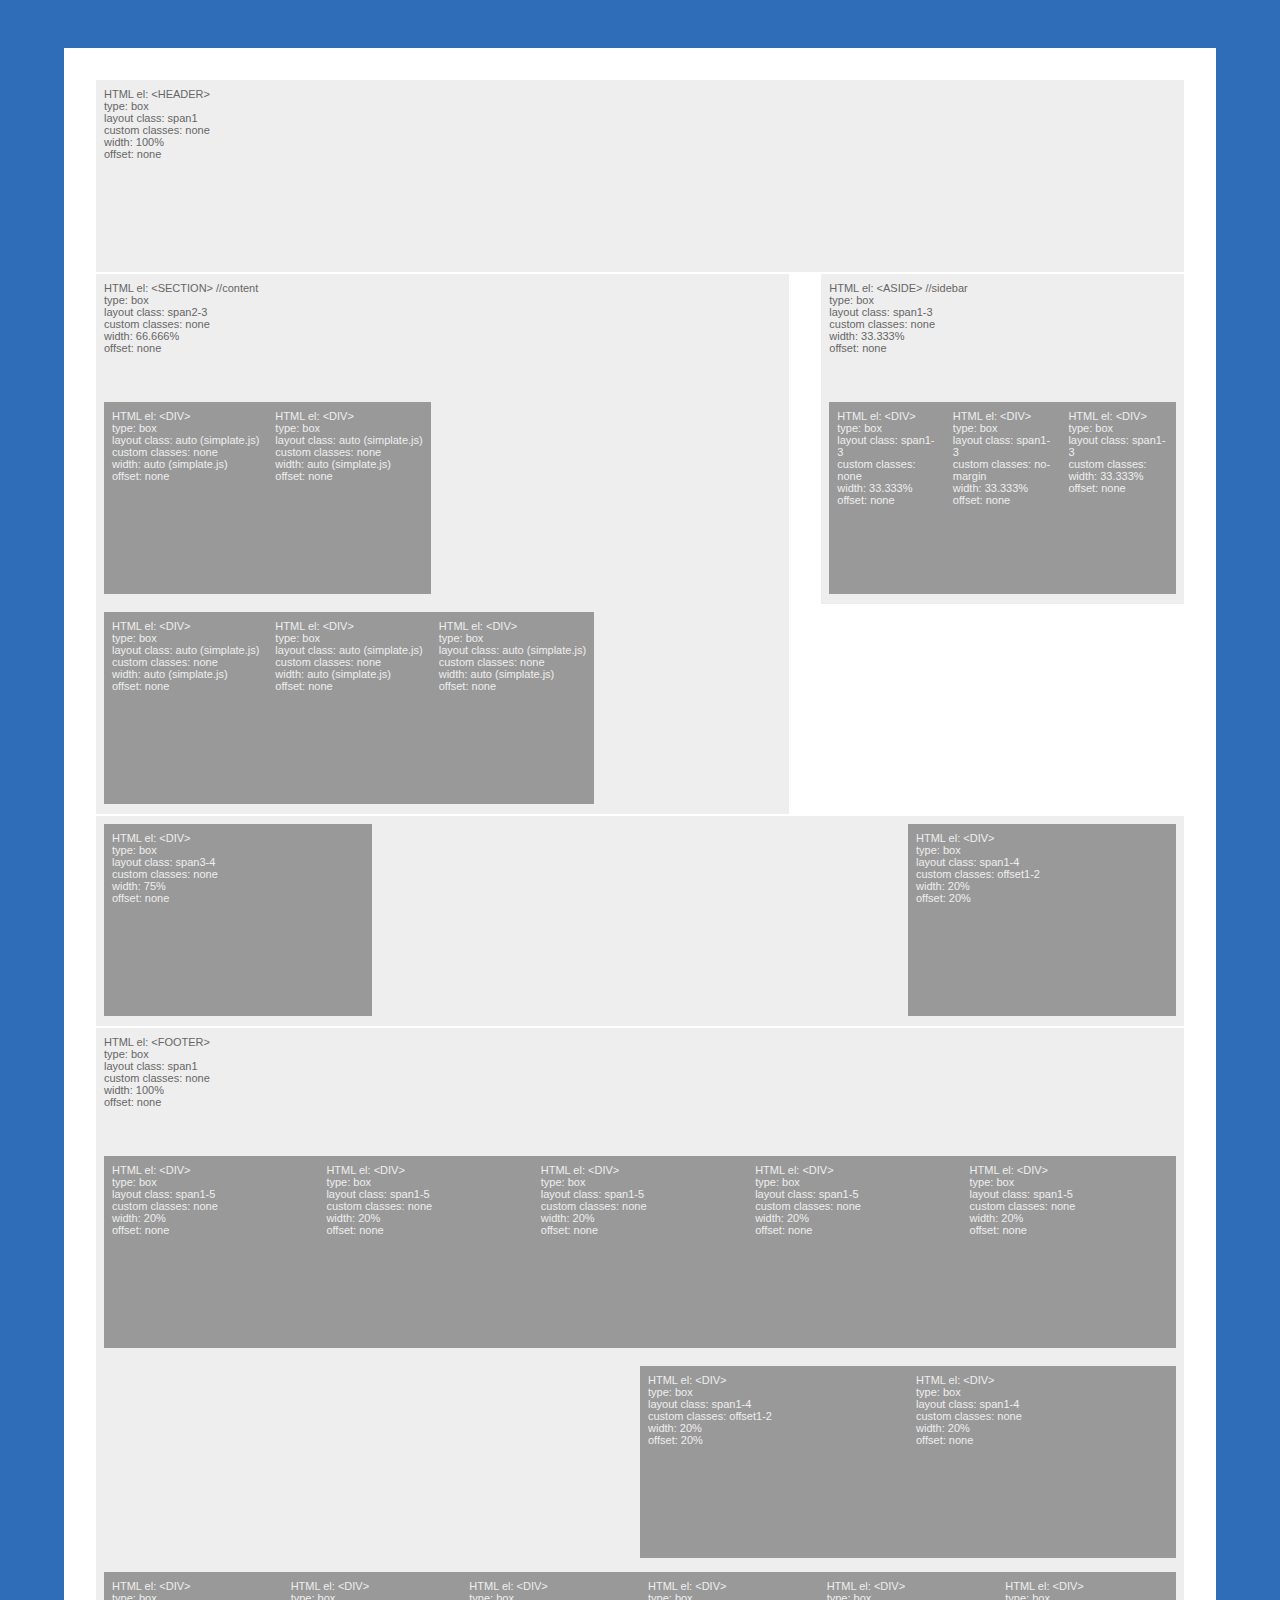
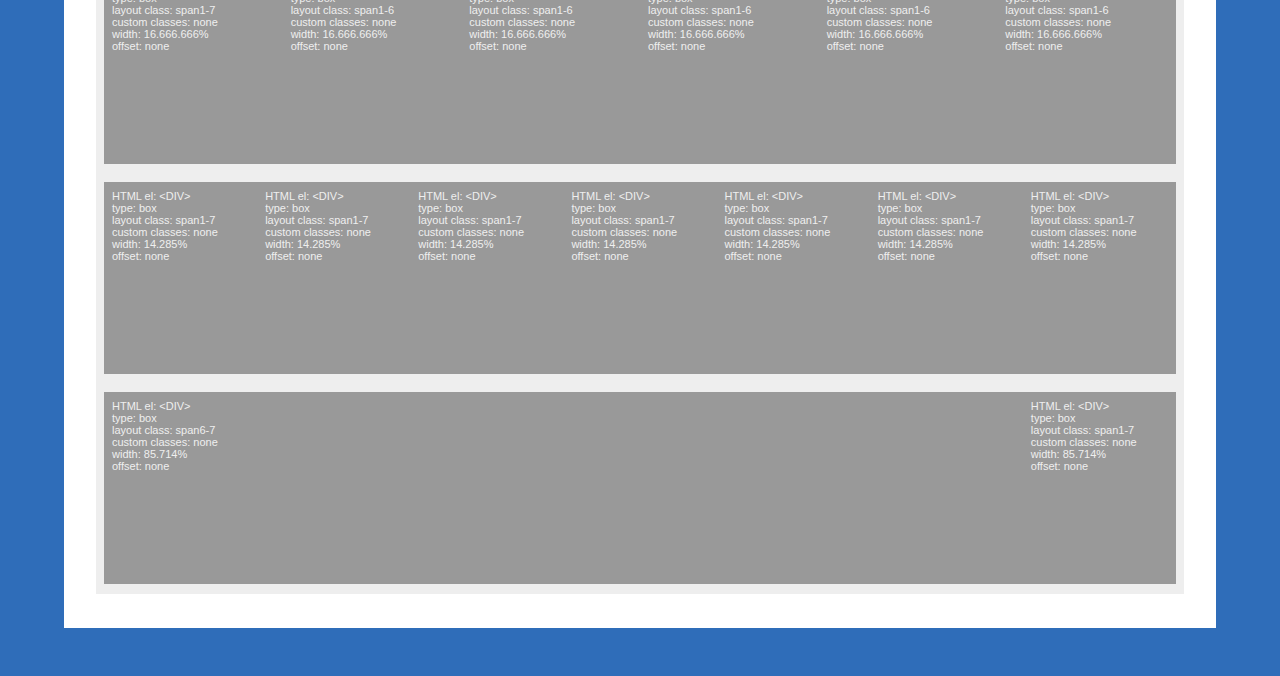
<file: index.html>
<!DOCTYPE html>
<html>
<head>
	<meta http-equiv="content-type" content="text/html; charset=utf-8">
	
	<!-- stylesheets -->
	<link rel="stylesheet" type="text/css" href="css/style.css">	
	<title>Simplate</title>
</head>
<body>
  <div id="main-wrapper">
		<header class="box span1">		
      <ul class="debug">
        <li>HTML el: &lt;HEADER&gt;</li>
        <li>type: <span>box</span></li>
        <li>layout class: <span>span1</span></li>
        <li>custom classes: <span>none</span></li>
        <li>width: <span>100%</span></li>
        <li>offset: <span>none</span></li>
      </ul>
		</header>
		<section id="content" class="box span2-3 small-margin">
			  <ul class="debug">
			    <li>HTML el: &lt;SECTION&gt; //content</li>
          <li>type: <span>box</span></li>
          <li>layout class: <span>span2-3</span></li>
          <li>custom classes: <span>none</span></li>
          <li>width: <span>66.666%</span></li>
          <li>offset: <span>none</span></li>
        </ul>
        <div class="box-container">
          <div class="box">
            <ul class="debug">
    			    <li>HTML el: &lt;DIV&gt;</li>
              <li>type: <span>box</span></li>
              <li>layout class: <span>auto (simplate.js)</span></li>
              <li>custom classes: <span>none</span></li>
              <li>width: <span>auto (simplate.js)</span></li>
              <li>offset: <span>none</span></li>
            </ul>
          </div>
          <div class="box">
            <ul class="debug">
    			    <li>HTML el: &lt;DIV&gt;</li>
              <li>type: <span>box</span></li>
              <li>layout class: <span>auto (simplate.js)</span></li>
              <li>custom classes: <span>none</span></li>
              <li>width: <span>auto (simplate.js)</span></li>
              <li>offset: <span>none</span></li>
            </ul>
          </div>
        </div>
        <div class="box-container history-container">
          <div class="box">
            <ul class="debug">
    			    <li>HTML el: &lt;DIV&gt;</li>
              <li>type: <span>box</span></li>
              <li>layout class: <span>auto (simplate.js)</span></li>
              <li>custom classes: <span>none</span></li>
              <li>width: <span>auto (simplate.js)</span></li>
              <li>offset: <span>none</span></li>
            </ul>
          </div>
          <div class="box">
            <ul class="debug">
    			    <li>HTML el: &lt;DIV&gt;</li>
              <li>type: <span>box</span></li>
              <li>layout class: <span>auto (simplate.js)</span></li>
              <li>custom classes: <span>none</span></li>
              <li>width: <span>auto (simplate.js)</span></li>
              <li>offset: <span>none</span></li>
            </ul>
          </div>
          <div class="box">
            <ul class="debug">
    			    <li>HTML el: &lt;DIV&gt;</li>
              <li>type: <span>box</span></li>
              <li>layout class: <span>auto (simplate.js)</span></li>
              <li>custom classes: <span>none</span></li>
              <li>width: <span>auto (simplate.js)</span></li>
              <li>offset: <span>none</span></li>
            </ul>
          </div>
        </div>
		</section>
		<aside id="sidebar" class="box span1-3">
			  <ul class="debug">
			    <li>HTML el: &lt;ASIDE&gt; //sidebar</li>
          <li>type: <span>box</span></li>
          <li>layout class: <span>span1-3</span></li>
          <li>custom classes: <span>none</span></li>
          <li>width: <span>33.333%</span></li>
          <li>offset: <span>none</span></li>
        </ul>
        <div class="box-container">
          <div class="box span1-3">
            <ul class="debug">
    			    <li>HTML el: &lt;DIV&gt;</li>
              <li>type: <span>box</span></li>
              <li>layout class: <span>span1-3</span></li>
              <li>custom classes: <span>none</span></li>
              <li>width: <span>33.333%</span></li>
              <li>offset: <span>none</span></li>
            </ul>
          </div>
          <div class="box span1-3">
            <ul class="debug">
    			    <li>HTML el: &lt;DIV&gt;</li>
              <li>type: <span>box</span></li>
              <li>layout class: <span>span1-3</span></li>
              <li>custom classes: <span>no-margin</span></li>
              <li>width: <span>33.333%</span></li>
              <li>offset: <span>none</span></li>
            </ul>
          </div>
          <div class="box span1-3">
            <ul class="debug">
    			    <li>HTML el: &lt;DIV&gt;</li>
              <li>type: <span>box</span></li>
              <li>layout class: <span>span1-3</span></li>
              <li>custom classes: <span></span></li>
              <li>width: <span>33.333%</span></li>
              <li>offset: <span>none</span></li>
            </ul>
          </div>
        </div>
		</aside>
		<section class="box span1">
		  <div class="box-container">
  		  <div class="box span1-4">
			  <ul class="debug">
			    <li>HTML el: &lt;DIV&gt;</li>
          <li>type: <span>box</span></li>
          <li>layout class: <span>span3-4</span></li>
          <li>custom classes: <span>none</span></li>
          <li>width: <span>75%</span></li>
          <li>offset: <span>none</span></li>
        </ul>
			</div>
  			<div class="box span1-4 offset1-2 last-box">
			  <ul class="debug">
			    <li>HTML el: &lt;DIV&gt;</li>
          <li>type: <span>box</span></li>
          <li>layout class: <span>span1-4</span></li>
          <li>custom classes: <span>offset1-2</span></li>
          <li>width: <span>20%</span></li>
          <li>offset: <span>20%</span></li>
        </ul>
			</div>
		  </div>
		</section>
  	<footer class="box span1">
  		  <ul class="debug">
  		    <li>HTML el: &lt;FOOTER&gt;</li>
          <li>type: <span>box</span></li>
          <li>layout class: <span>span1</span></li>
          <li>custom classes: <span>none</span></li>
          <li>width: <span>100%</span></li>
          <li>offset: <span>none</span></li>
        </ul>
        <div class="box-container">
    		  <div class="box span1-5">
      		  <ul class="debug">
      		    <li>HTML el: &lt;DIV&gt;</li>
              <li>type: <span>box</span></li>
              <li>layout class: <span>span1-5</span></li>
              <li>custom classes: <span>none</span></li>
              <li>width: <span>20%</span></li>
              <li>offset: <span>none</span></li>
            </ul>
          </div>
          <div class="box span1-5">
      		  <ul class="debug">
      		    <li>HTML el: &lt;DIV&gt;</li>
              <li>type: <span>box</span></li>
              <li>layout class: <span>span1-5</span></li>
              <li>custom classes: <span>none</span></li>
              <li>width: <span>20%</span></li>
              <li>offset: <span>none</span></li>
            </ul>
          </div>
          <div class="box span1-5">
      		  <ul class="debug">
      		    <li>HTML el: &lt;DIV&gt;</li>
              <li>type: <span>box</span></li>
              <li>layout class: <span>span1-5</span></li>
              <li>custom classes: <span>none</span></li>
              <li>width: <span>20%</span></li>
              <li>offset: <span>none</span></li>
            </ul>
          </div>
          <div class="box span1-5">
      		  <ul class="debug">
      		    <li>HTML el: &lt;DIV&gt;</li>
              <li>type: <span>box</span></li>
              <li>layout class: <span>span1-5</span></li>
              <li>custom classes: <span>none</span></li>
              <li>width: <span>20%</span></li>
              <li>offset: <span>none</span></li>
            </ul>
          </div>
          <div class="box span1-5">
      		  <ul class="debug">
      		    <li>HTML el: &lt;DIV&gt;</li>
              <li>type: <span>box</span></li>
              <li>layout class: <span>span1-5</span></li>
              <li>custom classes: <span>none</span></li>
              <li>width: <span>20%</span></li>
              <li>offset: <span>none</span></li>
            </ul>
          </div>
  		  </div>
        <div class="box-container">
    		  <div class="box span1-4 offset1-2 no-margin">
    		  <ul class="debug">
    		    <li>HTML el: &lt;DIV&gt;</li>
            <li>type: <span>box</span></li>
            <li>layout class: <span>span1-4</span></li>
            <li>custom classes: <span>offset1-2</span></li>
            <li>width: <span>20%</span></li>
            <li>offset: <span>20%</span></li>
          </ul>
  		  </div>
    		  <div class="box span1-4 no-margin">
    		  <ul class="debug">
    		    <li>HTML el: &lt;DIV&gt;</li>
            <li>type: <span>box</span></li>
            <li>layout class: <span>span1-4</span></li>
            <li>custom classes: <span>none</span></li>
            <li>width: <span>20%</span></li>
            <li>offset: <span>none</span></li>
          </ul>
  		  </div>
  		 </div>
        <div class="box-container">
          <div class="box span1-6">
            <ul class="debug">
      		    <li>HTML el: &lt;DIV&gt;</li>
              <li>type: <span>box</span></li>
              <li>layout class: <span>span1-7</span></li>
              <li>custom classes: <span>none</span></li>
              <li>width: <span>16.666.666%</span></li>
              <li>offset: <span>none</span></li>
            </ul>
          </div>
          <div class="box span1-6">
            <ul class="debug">
      		    <li>HTML el: &lt;DIV&gt;</li>
              <li>type: <span>box</span></li>
              <li>layout class: <span>span1-6</span></li>
              <li>custom classes: <span>none</span></li>
              <li>width: <span>16.666.666%</span></li>
              <li>offset: <span>none</span></li>
            </ul>
          </div>
          <div class="box span1-6">
            <ul class="debug">
      		    <li>HTML el: &lt;DIV&gt;</li>
              <li>type: <span>box</span></li>
              <li>layout class: <span>span1-6</span></li>
              <li>custom classes: <span>none</span></li>
              <li>width: <span>16.666.666%</span></li>
              <li>offset: <span>none</span></li>
            </ul>
          </div>
          <div class="box span1-6">
            <ul class="debug">
      		    <li>HTML el: &lt;DIV&gt;</li>
              <li>type: <span>box</span></li>
              <li>layout class: <span>span1-6</span></li>
              <li>custom classes: <span>none</span></li>
              <li>width: <span>16.666.666%</span></li>
              <li>offset: <span>none</span></li>
            </ul>
          </div>
          <div class="box span1-6">
            <ul class="debug">
      		    <li>HTML el: &lt;DIV&gt;</li>
              <li>type: <span>box</span></li>
              <li>layout class: <span>span1-6</span></li>
              <li>custom classes: <span>none</span></li>
              <li>width: <span>16.666.666%</span></li>
              <li>offset: <span>none</span></li>
            </ul>
          </div>
          <div class="box span1-6">
            <ul class="debug">
      		    <li>HTML el: &lt;DIV&gt;</li>
              <li>type: <span>box</span></li>
              <li>layout class: <span>span1-6</span></li>
              <li>custom classes: <span>none</span></li>
              <li>width: <span>16.666.666%</span></li>
              <li>offset: <span>none</span></li>
            </ul>
          </div>
          </div>
        <div class="box-container">
          <div class="box span1-7">
            <ul class="debug">
      		    <li>HTML el: &lt;DIV&gt;</li>
              <li>type: <span>box</span></li>
              <li>layout class: <span>span1-7</span></li>
              <li>custom classes: <span>none</span></li>
              <li>width: <span>14.285%</span></li>
              <li>offset: <span>none</span></li>
            </ul>
          </div>
          <div class="box span1-7">
            <ul class="debug">
      		    <li>HTML el: &lt;DIV&gt;</li>
              <li>type: <span>box</span></li>
              <li>layout class: <span>span1-7</span></li>
              <li>custom classes: <span>none</span></li>
              <li>width: <span>14.285%</span></li>
              <li>offset: <span>none</span></li>
            </ul>
          </div>
          <div class="box span1-7">
            <ul class="debug">
      		    <li>HTML el: &lt;DIV&gt;</li>
              <li>type: <span>box</span></li>
              <li>layout class: <span>span1-7</span></li>
              <li>custom classes: <span>none</span></li>
              <li>width: <span>14.285%</span></li>
              <li>offset: <span>none</span></li>
            </ul>
          </div>
          <div class="box span1-7">
            <ul class="debug">
      		    <li>HTML el: &lt;DIV&gt;</li>
              <li>type: <span>box</span></li>
              <li>layout class: <span>span1-7</span></li>
              <li>custom classes: <span>none</span></li>
              <li>width: <span>14.285%</span></li>
              <li>offset: <span>none</span></li>
            </ul>
          </div>
          <div class="box span1-7">
            <ul class="debug">
      		    <li>HTML el: &lt;DIV&gt;</li>
              <li>type: <span>box</span></li>
              <li>layout class: <span>span1-7</span></li>
              <li>custom classes: <span>none</span></li>
              <li>width: <span>14.285%</span></li>
              <li>offset: <span>none</span></li>
            </ul>
          </div>
          <div class="box span1-7">
            <ul class="debug">
      		    <li>HTML el: &lt;DIV&gt;</li>
              <li>type: <span>box</span></li>
              <li>layout class: <span>span1-7</span></li>
              <li>custom classes: <span>none</span></li>
              <li>width: <span>14.285%</span></li>
              <li>offset: <span>none</span></li>
            </ul>
          </div>
          <div class="box span1-7">
            <ul class="debug">
      		    <li>HTML el: &lt;DIV&gt;</li>
              <li>type: <span>box</span></li>
              <li>layout class: <span>span1-7</span></li>
              <li>custom classes: <span>none</span></li>
              <li>width: <span>14.285%</span></li>
              <li>offset: <span>none</span></li>
            </ul>
          </div>
        </div>
        <div class="box-container">
          <div class="box span6-7">
            <ul class="debug">
      		    <li>HTML el: &lt;DIV&gt;</li>
              <li>type: <span>box</span></li>
              <li>layout class: <span>span6-7</span></li>
              <li>custom classes: <span>none</span></li>
              <li>width: <span>85.714%</span></li>
              <li>offset: <span>none</span></li>
            </ul>
          </div>
          <div class="box span1-7">
            <ul class="debug">
      		    <li>HTML el: &lt;DIV&gt;</li>
              <li>type: <span>box</span></li>
              <li>layout class: <span>span1-7</span></li>
              <li>custom classes: <span>none</span></li>
              <li>width: <span>85.714%</span></li>
              <li>offset: <span>none</span></li>
            </ul>
          </div>
        </div>
  	</footer>
  </div>

	<!-- simplate js -->
	<script src="js/simplate.js"></script>
	
</body>
</html>
</file>
<file: css/style.css>
*,*:before,*:after{-webkit-box-sizing:border-box;-moz-box-sizing:border-box;box-sizing:border-box}.box-container{clear:both;overflow:auto;text-align:left}.box-container .box{text-align:left}.box{display:inline-block;vertical-align:top;margin-right:-4px}.box.span1{margin-right:0}ul.box,ol.box{list-style:none;margin:0;padding:0;margin-right:-4px}a.box{text-decoration:none}.box>img{max-width:100%}.box.no-margin{margin-top:0;margin-bottom:0}.box.span1{width:100%;margin-right:0 !important}.box.span1-2{width:50%}@media screen and (min-width: 36em) and (max-width: 66em){.box.span1-2{width:33.333%}}@media screen and (min-width: 18em) and (max-width: 36em){.box.span1-2{width:100%}}
.box.span1-3{width:33.333%}@media screen and (min-width: 18em) and (max-width: 36em){.box.span1-3{width:100%}}
.box.span2-3{width:66.666%}@media screen and (min-width: 18em) and (max-width: 36em){.box.span2-3{width:100%}}
.box.span1-4{width:25%}@media screen and (min-width: 18em) and (max-width: 36em){.box.span1-4{width:50%}}@media screen and (min-width: 18em) and (max-width: 36em){.box.span1-4.last-box:nth-child(odd){width:100%}}
.box.span3-4{width:75%}@media screen and (min-width: 18em) and (max-width: 36em){.box.span3-4{width:100%}}
.box.span1-5{width:20%}@media screen and (min-width: 18em) and (max-width: 36em){.box.span1-5{width:100%}}
.box.span2-5{width:40%}@media screen and (min-width: 18em) and (max-width: 36em){.box.span2-5{width:100%}}
.box.span3-5{width:60%}@media screen and (min-width: 18em) and (max-width: 36em){.box.span3-5{width:100%}}
.box.span4-5{width:80%}@media screen and (min-width: 18em) and (max-width: 36em){.box.span4-5{width:100%}}
.box.span1-6{width:16.666%}@media screen and (min-width: 18em) and (max-width: 36em){.box.span1-6{width:100%}}
.box.span5-6{width:83.333%}@media screen and (min-width: 18em) and (max-width: 36em){.box.span5-6{width:100%}}
.box.span1-7{width:14.285%}@media screen and (min-width: 18em) and (max-width: 36em){.box.span1-7{width:100%}}
.box.span2-7{width:28.571%}@media screen and (min-width: 18em) and (max-width: 36em){.box.span2-7{width:100%}}
.box.span3-7{width:42.857%}.box.span4-7{width:57.142%}@media screen and (min-width: 18em) and (max-width: 36em){.box.span4-7{width:100%}}
.box.span5-7{width:71.428%}@media screen and (min-width: 18em) and (max-width: 36em){.box.span5-7{width:100%}}
.box.span6-7{width:85.714%}@media screen and (min-width: 18em) and (max-width: 36em){.box.span6-7{width:100%}}
@media screen and (min-width: 18em) and (max-width: 36em){.box[class*="span"]{margin-right:0}}
@media screen and (min-width: 18em) and (max-width: 36em){.box[class*="offset"]{margin-left:0}}
.box.tiny-margin{margin-right:-webkit-calc(1% + -4px);margin-right:-moz-calc(1% + -4px);margin-right:calc(1% + -4px)}.box.small-margin{margin-right:-webkit-calc(3% + -4px);margin-right:-moz-calc(3% + -4px);margin-right:calc(3% + -4px)}.box.medium-margin{margin-right:-webkit-calc(6% + -4px);margin-right:-moz-calc(6% + -4px);margin-right:calc(6% + -4px)}.box.large-margin{margin-right:-webkit-calc(9% + -4px);margin-right:-moz-calc(9% + -4px);margin-right:calc(9% + -4px)}@media screen and (min-width: 66em){.span1.tiny-margin{width:99%}.span1.small-margin{width:97%}.span1.medium-margin{width:94%}.span1.large-margin{width:91%}.span1-2.tiny-margin{width:49%}.span1-2.small-margin{width:47%}.span1-2.medium-margin{width:44%}.span1-2.large-margin{width:41%}.span1-3.tiny-margin{width:32.333%}.span1-3.small-margin{width:30.333%}.span1-3.medium-margin{width:27.333%}.span1-3.large-margin{width:24.333%}.span2-3.tiny-margin{width:65.666%}.span2-3.small-margin{width:63.666%}.span2-3.medium-margin{width:60.666%}.span2-3.large-margin{width:57.666%}.span1-4.tiny-margin{width:24%}.span1-4.small-margin{width:22%}.span1-4.medium-margin{width:19%}.span1-4.large-margin{width:16%}.span3-4.tiny-margin{width:74%}.span3-4.small-margin{width:72%}.span3-4.medium-margin{width:69%}.span3-4.large-margin{width:66%}.span1-5.tiny-margin{width:19%}.span1-5.small-margin{width:17%}.span1-5.medium-margin{width:14%}.span1-5.large-margin{width:11%}.span2-5.tiny-margin{width:39%}.span2-5.small-margin{width:37%}.span2-5.medium-margin{width:34%}.span2-5.large-margin{width:31%}.span3-5.tiny-margin{width:59%}.span3-5.small-margin{width:57%}.span3-5.medium-margin{width:54%}.span3-5.large-margin{width:51%}.span4-5.tiny-margin{width:79%}.span4-5.small-margin{width:77%}.span4-5.medium-margin{width:74%}.span4-5.large-margin{width:71%}.span1-6.tiny-margin{width:15.666%}.span1-6.small-margin{width:13.666%}.span1-6.medium-margin{width:10.666%}.span1-6.large-margin{width:7.666%}.span5-6.tiny-margin{width:82.333%}.span5-6.small-margin{width:80.333%}.span5-6.medium-margin{width:77.333%}.span5-6.large-margin{width:74.333%}}@media screen and (min-width: 36em) and (max-width: 66em){.span1.tiny-margin{width:99%}.span1.small-margin{width:97%}.span1.medium-margin{width:94%}.span1.large-margin{width:91%}.span1-2.tiny-margin{width:49%}.span1-2.small-margin{width:47%}.span1-2.medium-margin{width:44%}.span1-2.large-margin{width:41%}.span1-3.tiny-margin{width:32.333%}.span1-3.small-margin{width:30.333%}.span1-3.medium-margin{width:27.333%}.span1-3.large-margin{width:24.333%}.span2-3.tiny-margin{width:65.666%}.span2-3.small-margin{width:63.666%}.span2-3.medium-margin{width:60.666%}.span2-3.large-margin{width:57.666%}.span1-4.tiny-margin{width:24%}.span1-4.small-margin{width:22%}.span1-4.medium-margin{width:19%}.span1-4.large-margin{width:16%}.span3-4.tiny-margin{width:74%}.span3-4.small-margin{width:72%}.span3-4.medium-margin{width:69%}.span3-4.large-margin{width:66%}.span1-5.tiny-margin{width:19%}.span1-5.small-margin{width:17%}.span1-5.medium-margin{width:14%}.span1-5.large-margin{width:11%}.span2-5.tiny-margin{width:39%}.span2-5.small-margin{width:37%}.span2-5.medium-margin{width:34%}.span2-5.large-margin{width:31%}.span3-5.tiny-margin{width:59%}.span3-5.small-margin{width:57%}.span3-5.medium-margin{width:54%}.span3-5.large-margin{width:51%}.span4-5.tiny-margin{width:79%}.span4-5.small-margin{width:77%}.span4-5.medium-margin{width:74%}.span4-5.large-margin{width:71%}.span1-6.tiny-margin{width:15.666%}.span1-6.small-margin{width:13.666%}.span1-6.medium-margin{width:10.666%}.span1-6.large-margin{width:7.666%}.span5-6.tiny-margin{width:82.333%}.span5-6.small-margin{width:80.333%}.span5-6.medium-margin{width:77.333%}.span5-6.large-margin{width:74.333%}}.offset1-2{margin-left:50%}.offset1-3{margin-left:33.333%}.offset1-4{margin-left:25%}.offset3-4{margin-left:75%}.offset1-5{margin-left:20%}.offset2-5{margin-left:40%}.offset3-5{margin-left:60%}.offset4-5{margin-left:80%}.offset1-6{margin-left:16.666%}.offset5-6{margin-left:83.333%}.offset1-7{margin-left:14.285%}.offset2-7{margin-left:28.571%}.offset3-7{margin-left:42.857%}.offset4-7{margin-left:57.142%}.offset5-7{margin-left:71.428%}.offset6-7{margin-left:85.714%}html{background-color:#2f6db9;margin:0;padding:0}#main-wrapper{padding:2rem;margin:3rem auto;max-width:72rem;min-width:24rem;background-color:white}@media screen and (max-width: 18em){#main-wrapper{margin:0;padding:1rem}}
header,section,aside,footer{background-color:#eee;margin-bottom:0.5rem}.box-container{padding:0.5rem}.box{margin-bottom:2px;min-height:12rem}.box .box{background-color:#999}.box .box .debug{color:#efefef}.box .box.no-margin{margin-bottom:-2px}.debug{font-family:Verdana, Sans-serif;font-size:11px;color:#666;list-style:none;margin:0 0 2rem 0;padding:0.5rem}
</file>
